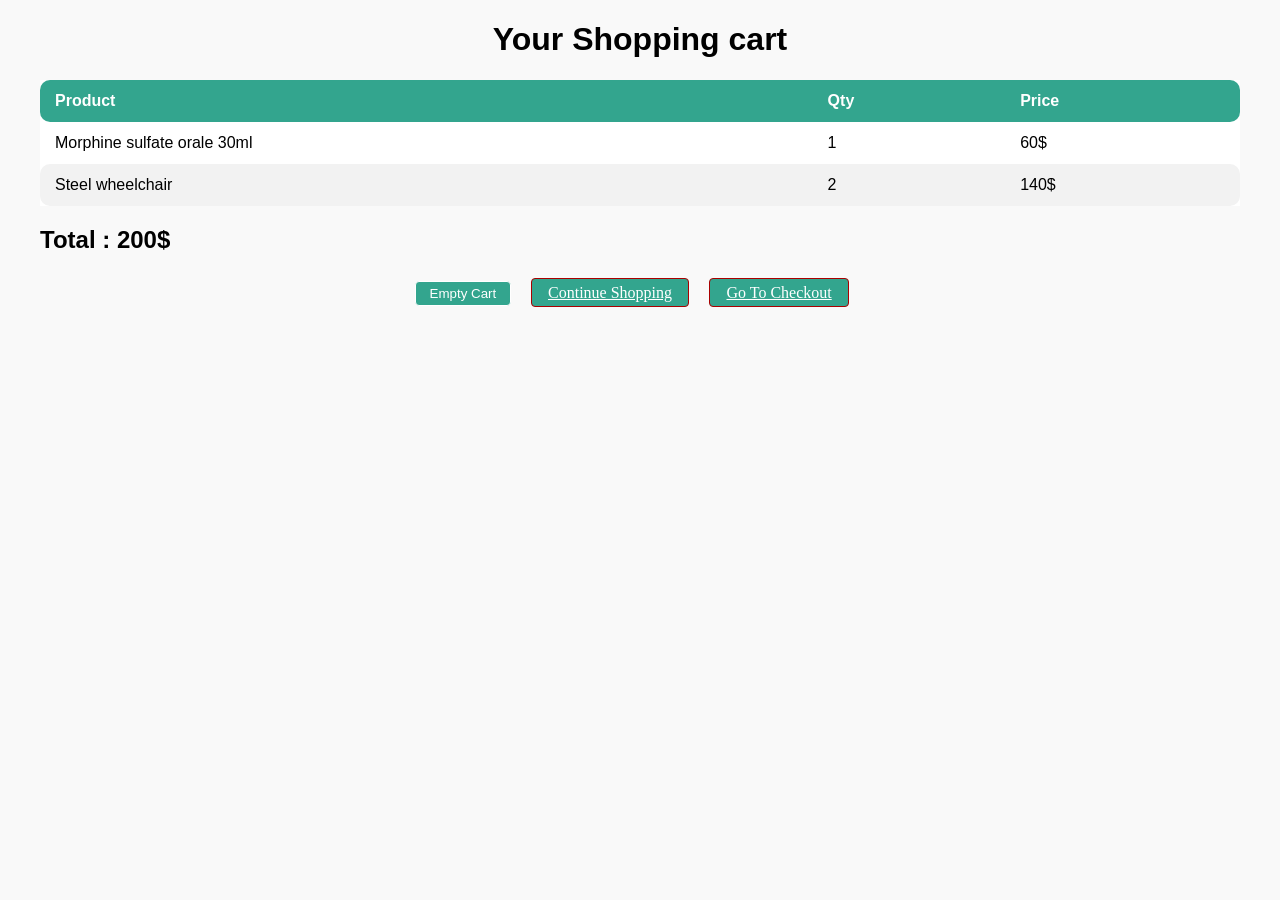
<file: projet/ots/cart.html>
<!DOCTYPE html>
<html lang="en">
<head>
<meta charset="UTF-8">
<meta name="viewport" content="width=device-width, initial-scale=1.0">
<title>Admin Order Management</title>
<link rel="stylesheet" href="ordermanagement.css">
</head>
<body>
<div class="container">
    <h1>Your Shopping cart</h1>
    <table id="cart-table">
        <thead>
            <tr>
                <th> Product</th>
                <th>Qty</th>
                <th>Price</th>
            </tr>
        </thead>
        <tbody>
            <tr>
                <td>Morphine sulfate orale 30ml</td>
                <td>1</td>
                <td>60$</td>
            </tr>
            <tr>
                <td>Steel wheelchair</td>
                <td>2</td>
                <td>140$</td>
            </tr>
        </tbody>
    </table>
    <h2 id="total">Total : 200$</h2>
    <ul id="shopping-cart-actions">
        <li>
            <input type="button" name="delete" id="empty-cart" class="btn" value="Empty Cart" />
        </li>
        <li>
            <a href="shoppingcart.html" class="btn">Continue Shopping</a>
        </li>
        <li>
            <a href="checkout.html" class="btn">Go To Checkout</a>
        </li>
    </ul>
</div>
<script src="index.js"></script>
</body>
</html>
</file>
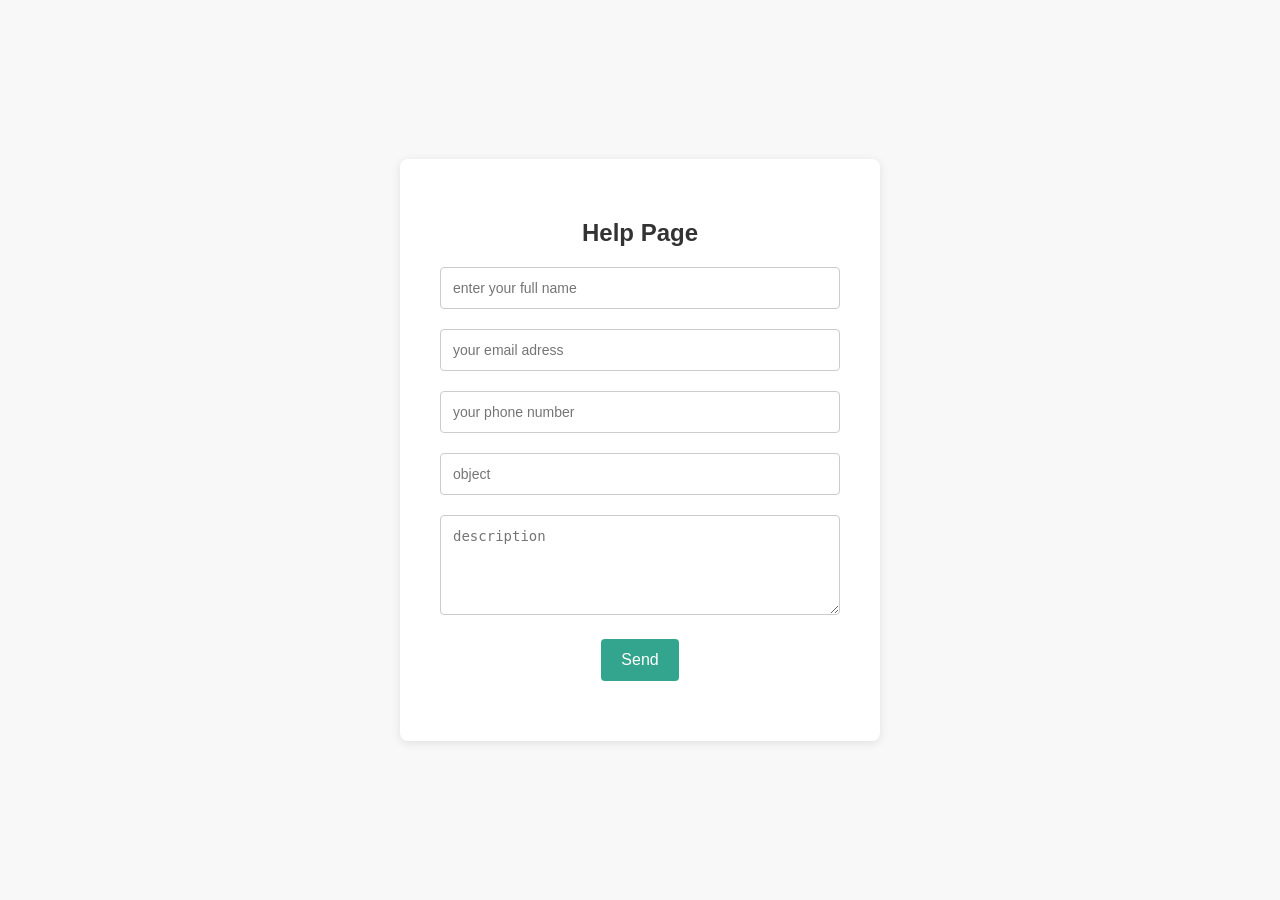
<file: projet/ots/help.html>
<!DOCTYPE html>
<html lang="en">
<head>
    <meta charset="UTF-8">
    <meta name="viewport" content="width=device-width, initial-scale=1.0">
    <link rel="stylesheet" href="help.css">
    <title>Professional Sign Up</title>
</head>
<body>

    <div class="pageaide-container">
        <div class="pageaide-form">
            <h2>Help Page</h2>
            <form action="#" method="post">
                <div class="form-group">
            
                    <input type="text" placeholder="enter your full name" id="fullName" name="fullName" required>
                </div>
                <div class="form-group">
                   
                    <input type="email" placeholder="your email adress" id="email" name="email" required>
                </div>
                <div class="form-group">
                
                    <input type="tel"placeholder="your phone number" id="registration" name="registration" required>
                </div>
                <div class="form-group">
                  
                    <input type="text" placeholder="object" id="object" name="object" required>
                </div>
                <div class="form-group">
                    
                    <textarea id="description" placeholder="description"  name="description" required></textarea>
                </div>
                <div class="form-group">
                    <button type="submit">Send </button>
                </div>
            </form>
        </div>
    </div>

</body>
</html>
</file>
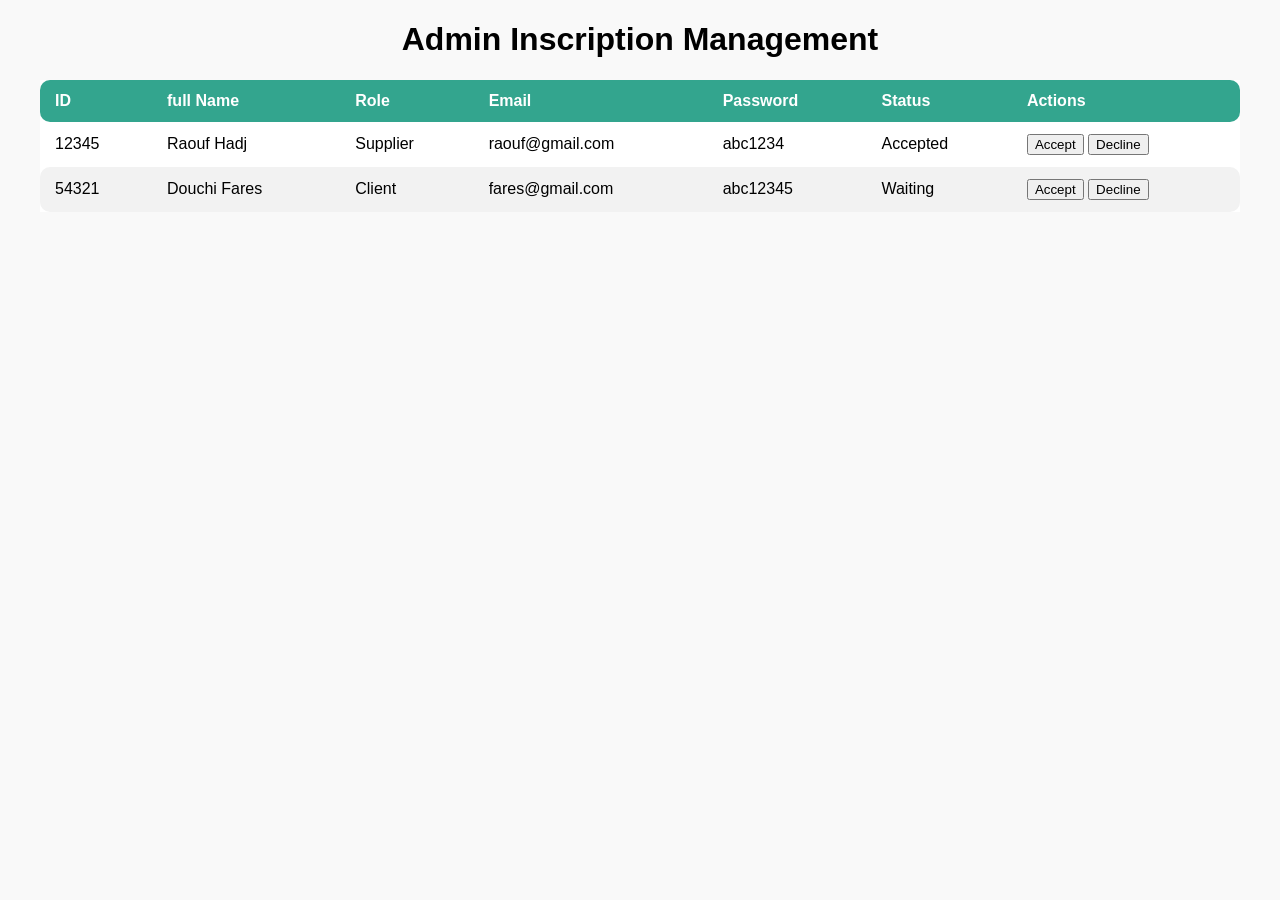
<file: projet/ots/inscriptionManager.html>
<!DOCTYPE html>
<html lang="en">
<head>
<meta charset="UTF-8">
<meta name="viewport" content="width=device-width, initial-scale=1.0">
<title>Admin Order Management</title>
<link rel="stylesheet" href="ordermanagement.css">
</head>
<body>
    <script src="index.js"></script>
<div class="container">
    <h1>Admin Inscription Management</h1>
    <table>
        <thead>
            <tr>
                <th> ID</th>
                <th>full Name</th>
                <th>Role</th>
                <th>Email</th>
                <th>Password</th>
                <th>Status</th>
                <th>Actions</th>
            
            </tr>
        </thead>
        <tbody>
            <!-- Sample orders -->
            <tr>
                <td>12345</td>
                <td>Raouf Hadj</td>
                <td>Supplier</td>
                <td>raouf@gmail.com</td>
                <td>abc1234</td>
                <td>Accepted</td>
                <td>
                <button class="Accept">Accept</button>
                <button class="Decline">Decline</button>
            </td>
            </tr>
    
            <td>54321</td>
            <td>Douchi Fares</td>
            <td>Client</td>
            <td>fares@gmail.com</td>
            <td>abc12345</td>
            <td>Waiting</td>
            <td>
                <button class="Accept">Accept</button>
                <button class="Decline">Decline</button>
            </td>
            <!-- Add more rows for additional orders -->
        </tbody>
    </table>
</div>
</body>
</html>
</file>
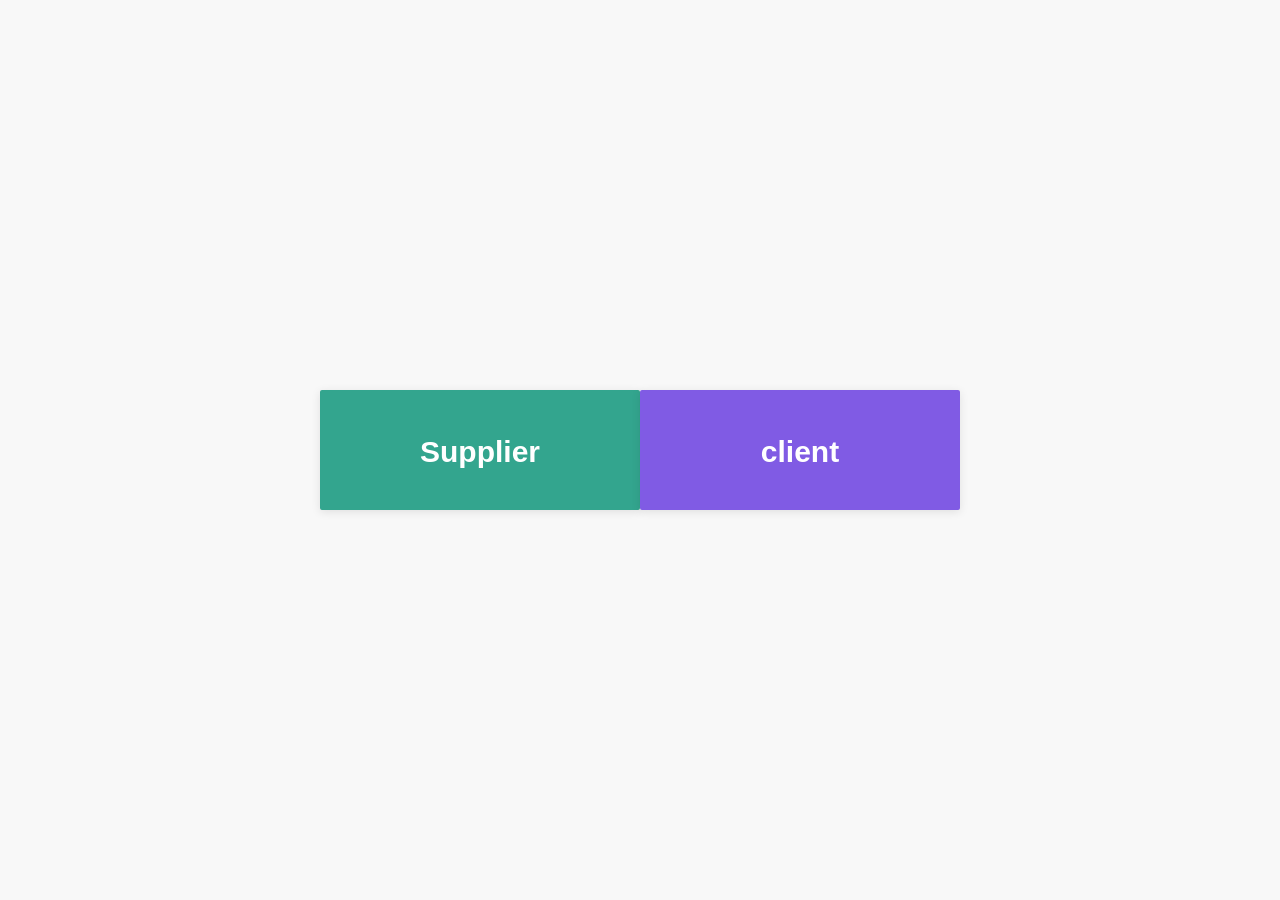
<file: projet/ots/joinus.html>
<!DOCTYPE html>
<html lang="en">
<head>
    <meta charset="UTF-8">
    <meta name="viewport" content="width=device-width, initial-scale=1.0">
    <link rel="stylesheet" href="joinus.css">
    <link href="https://fonts.googleapis.com/css2?family=Pacifico&display=swap" rel="stylesheet">
    <title>Choose an Option</title>
</head>
<body>
    <div class="choices-container">
        <div class="choice" id="fournisseur" onclick="window.location.href='register2.html'">
            <h2>Supplier</h2>
        </div>
        <div class="choice"id="client"  onclick="window.location.href='register.html'">
            <h2> client </h2>
        </div>
</div>
</body>
</html>
</file>
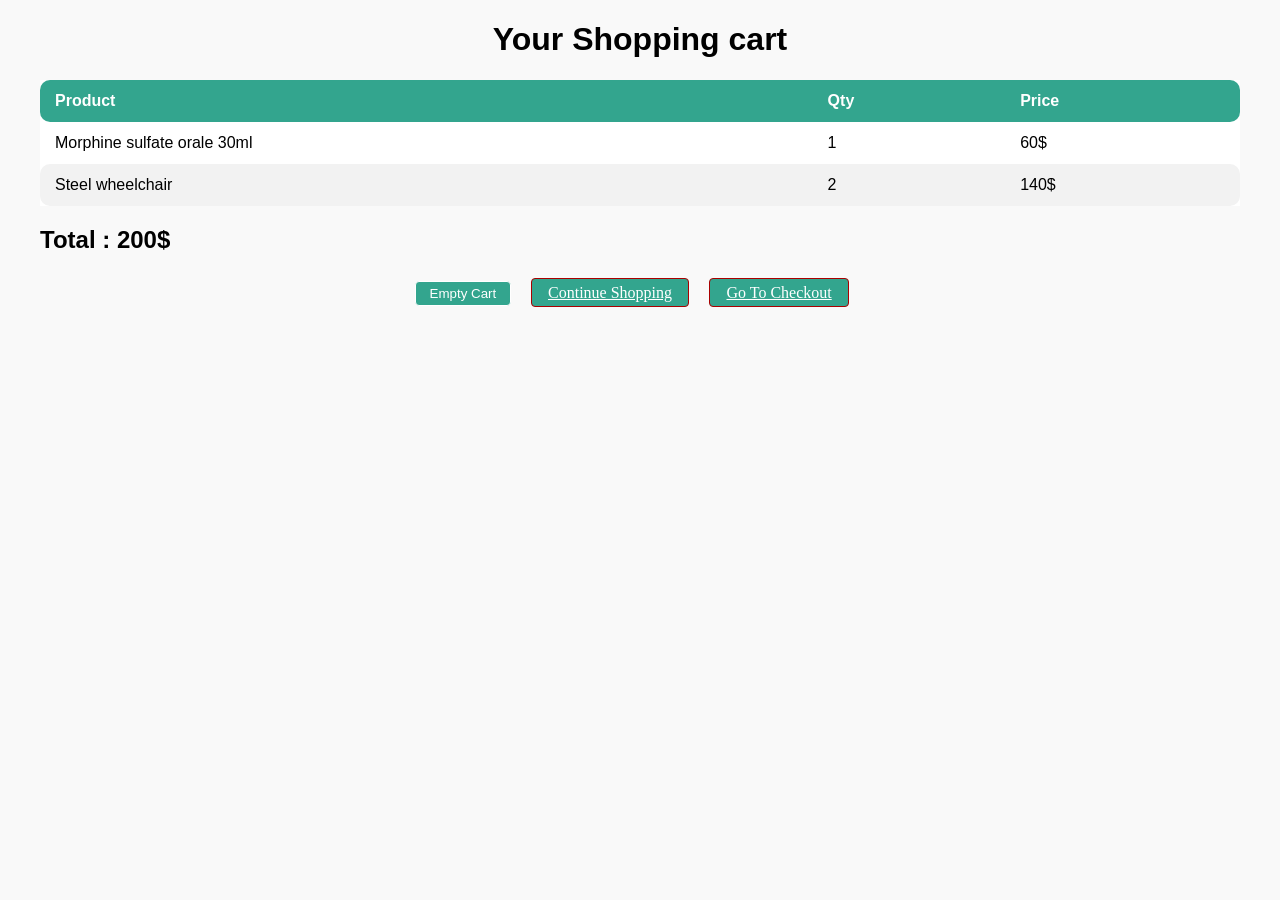
<file: projet/ots/ordermanagement.html>
<!DOCTYPE html>
<html lang="en">
<head>
<meta charset="UTF-8">
<meta name="viewport" content="width=device-width, initial-scale=1.0">
<title>Admin Order Management</title>
<link rel="stylesheet" href="ordermanagement.css">
</head>
<body>
    <script src="index.js"></script>
<div class="container">
    <h1>Your Shopping cart</h1>
    <table id="cart-table">
        <thead>
            <tr>
                <th> Product</th>
                <th>Qty</th>
                <th>Price</th>
            </tr>
        </thead>
        <tbody>
            <tr>
                <td>Morphine sulfate orale 30ml</td>
                <td>1</td>
                <td>60$</td>
            </tr>
            <tr>
                <td>Steel wheelchair</td>
                <td>2</td>
                <td>140$</td>
            </tr>
        </tbody>
    </table>
    <h2 id="total">Total : 200$</h2>
    <ul id="shopping-cart-actions">
        <li>
            <input type="button" name="delete" id="empty-cart" class="btn" value="Empty Cart" />
        </li>
        <li>
            <a href="shoppingcart.html" class="btn">Continue Shopping</a>
        </li>
        <li>
            <a href="checkout.html" class="btn">Go To Checkout</a>
        </li>
    </ul>
</div>
<script>
function openProductPage() {
    var productPage = window.open("product.html", "_blank", "width=600,height=400");
    productPage.focus();
}
</script>
</body>
</html>
</file>
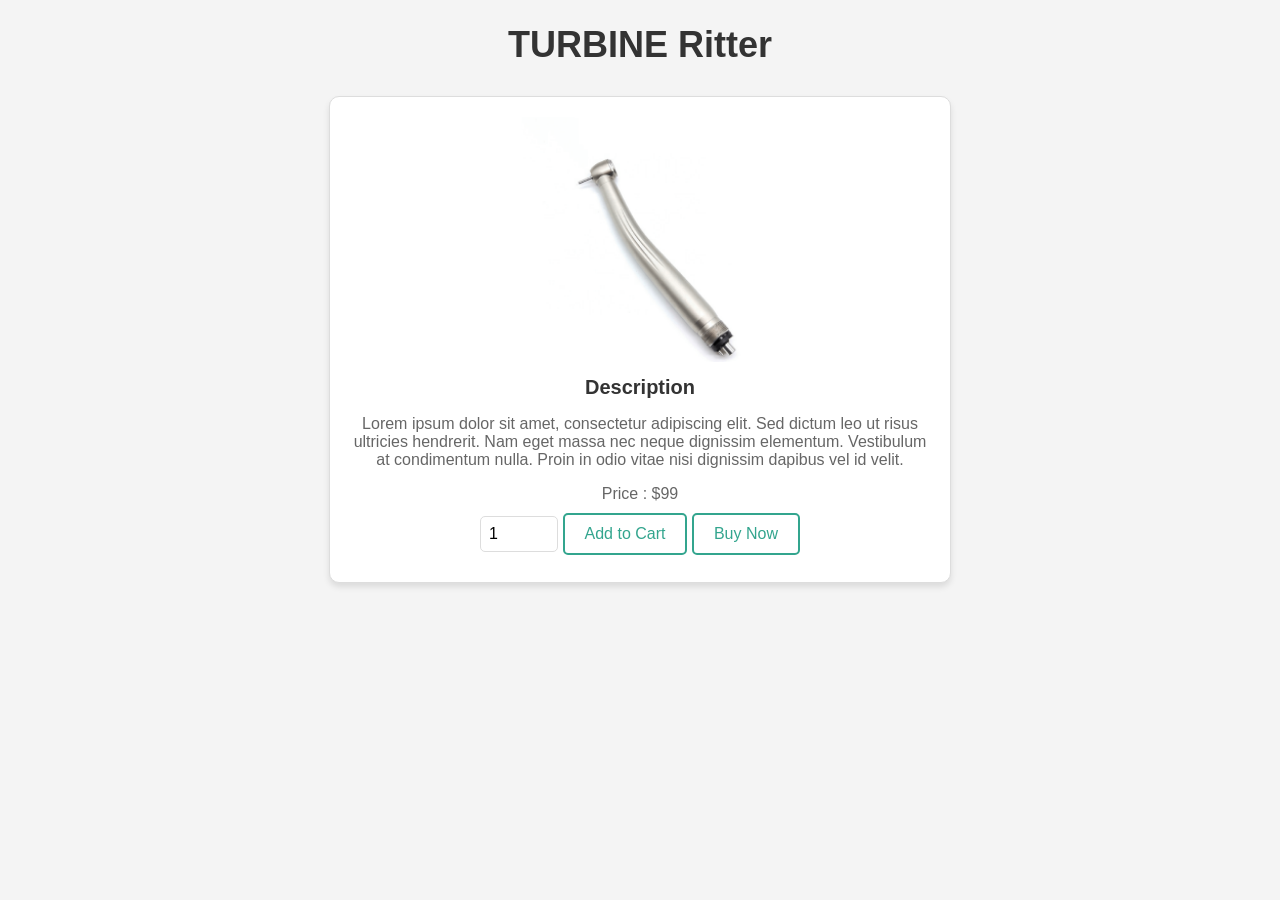
<file: projet/ots/product1.html>
<!DOCTYPE html>
<html lang="en">
<head>
<meta charset="UTF-8">
<meta name="viewport" content="width=device-width, initial-scale=1.0">
<title>Product Page</title>
<link rel="stylesheet" href="produit.css">
</head>
<body>
<div class="container">
    <h1>TURBINE Ritter</h1>
    <div class="product">
        <img src="Rectangle 61.png" alt="Product Image">
        <h3>Description</h3>
        <p>Lorem ipsum dolor sit amet, consectetur adipiscing elit. Sed dictum leo ut risus ultricies hendrerit. Nam eget massa nec neque dignissim elementum. Vestibulum at condimentum nulla. Proin in odio vitae nisi dignissim dapibus vel id velit.</p>
        <p class="price">Price : $99</p>
        <input type="number" id="quantity" name="quantity" min="1" value="1">
        <button class="btn" id="add-to-cart">Add to Cart</button>
        <button class="btn" id="buy-now">Buy Now</button>
    </div>
</div>
<script src="index.js"></script>
</body>
</html>
</file>
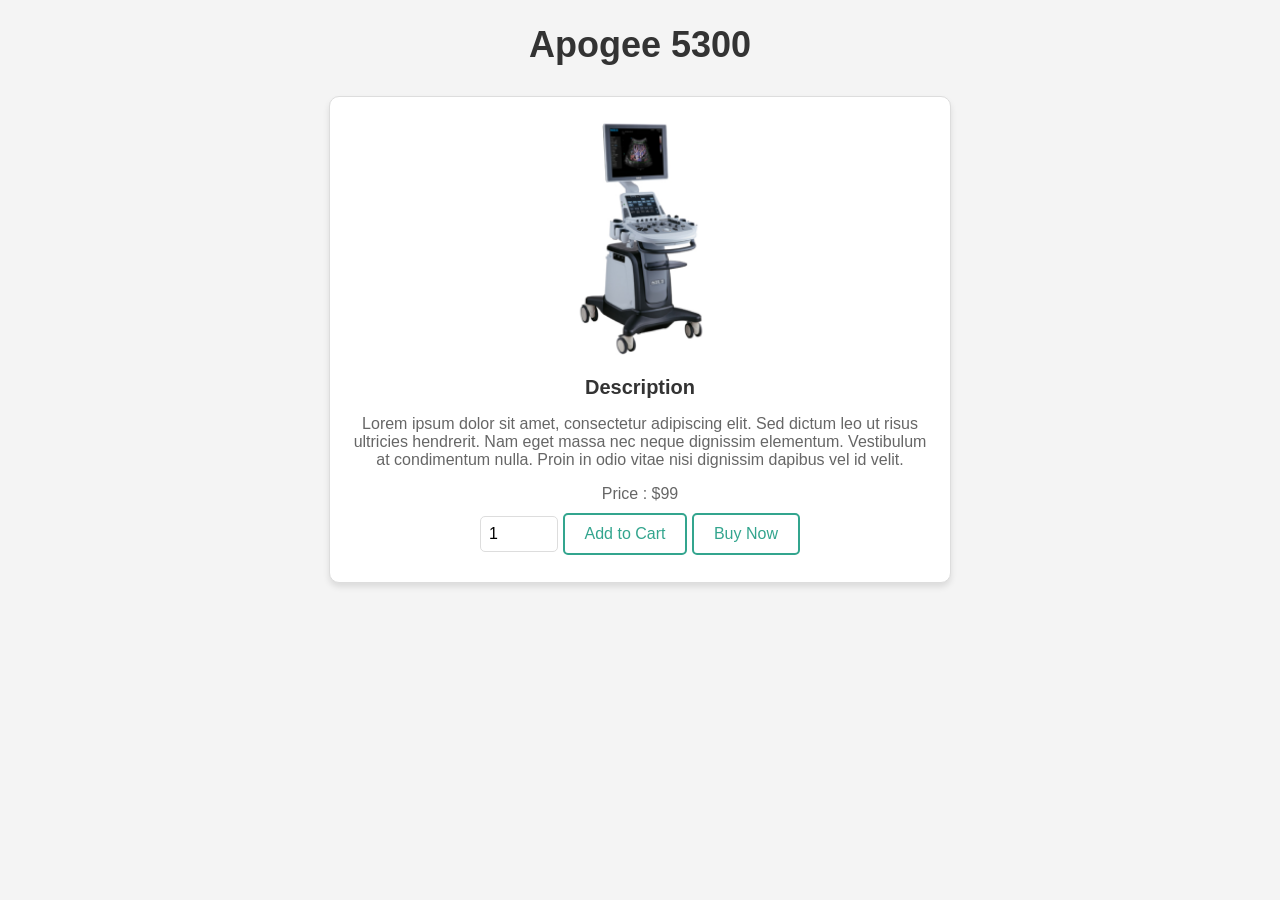
<file: projet/ots/product2.html>
<!DOCTYPE html>
<html lang="en">
<head>
<meta charset="UTF-8">
<meta name="viewport" content="width=device-width, initial-scale=1.0">
<title>Product Page</title>
<link rel="stylesheet" href="produit.css">
</head>
<body>
<div class="container">
    <h1>Apogee 5300</h1>
    <div class="product">
        <img src="Rectangle 63.png" alt="Product Image">
        <h3>Description</h3>
        <p>Lorem ipsum dolor sit amet, consectetur adipiscing elit. Sed dictum leo ut risus ultricies hendrerit. Nam eget massa nec neque dignissim elementum. Vestibulum at condimentum nulla. Proin in odio vitae nisi dignissim dapibus vel id velit.</p>
        <p class="price">Price : $99</p>
        <input type="number" id="quantity" name="quantity" min="1" value="1">
        <button class="btn" id="add-to-cart">Add to Cart</button>
        <button class="btn" id="buy-now">Buy Now</button>
    </div>
</div>
<script src="index.js"></script>
</body>
</html>
</file>
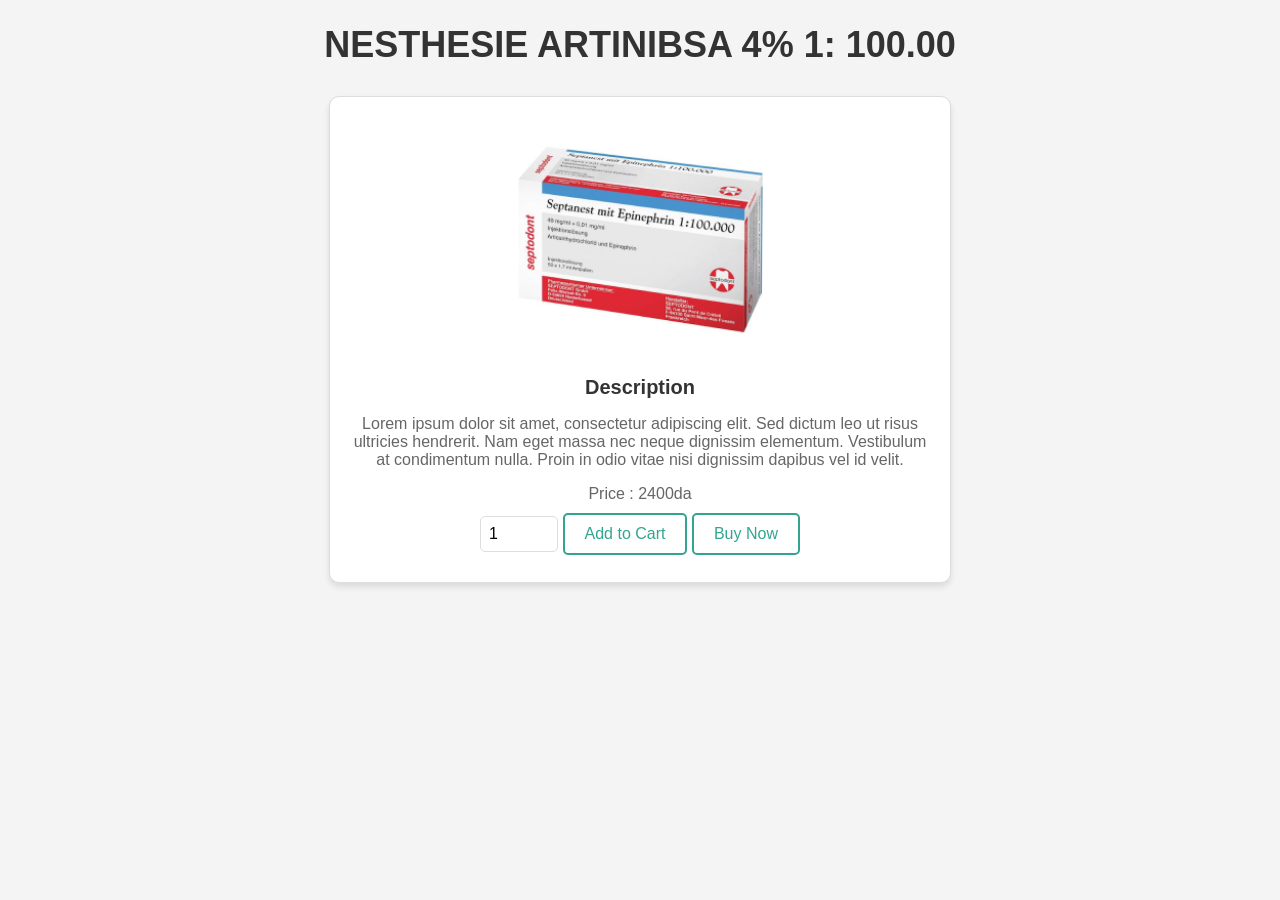
<file: projet/ots/product3.html>
<!DOCTYPE html>
<html lang="en">
<head>
<meta charset="UTF-8">
<meta name="viewport" content="width=device-width, initial-scale=1.0">
<title>Product Page</title>
<link rel="stylesheet" href="produit.css">
</head>
<body>
<div class="container">
    <h1>NESTHESIE ARTINIBSA 4% 1: 100.00</h1>
    <div class="product">
        <img src="Rectangle 75.png" alt="Product Image">
        <h3>Description</h3>
        <p>Lorem ipsum dolor sit amet, consectetur adipiscing elit. Sed dictum leo ut risus ultricies hendrerit. Nam eget massa nec neque dignissim elementum. Vestibulum at condimentum nulla. Proin in odio vitae nisi dignissim dapibus vel id velit.</p>
        <p class="price">Price : 2400da</p>
        <input type="number" id="quantity" name="quantity" min="1" value="1">
        <button class="btn" id="add-to-cart">Add to Cart</button>
        <button class="btn" id="buy-now">Buy Now</button>
    </div>
</div>
<script src="index.js"></script>
</body>
</html>
</file>
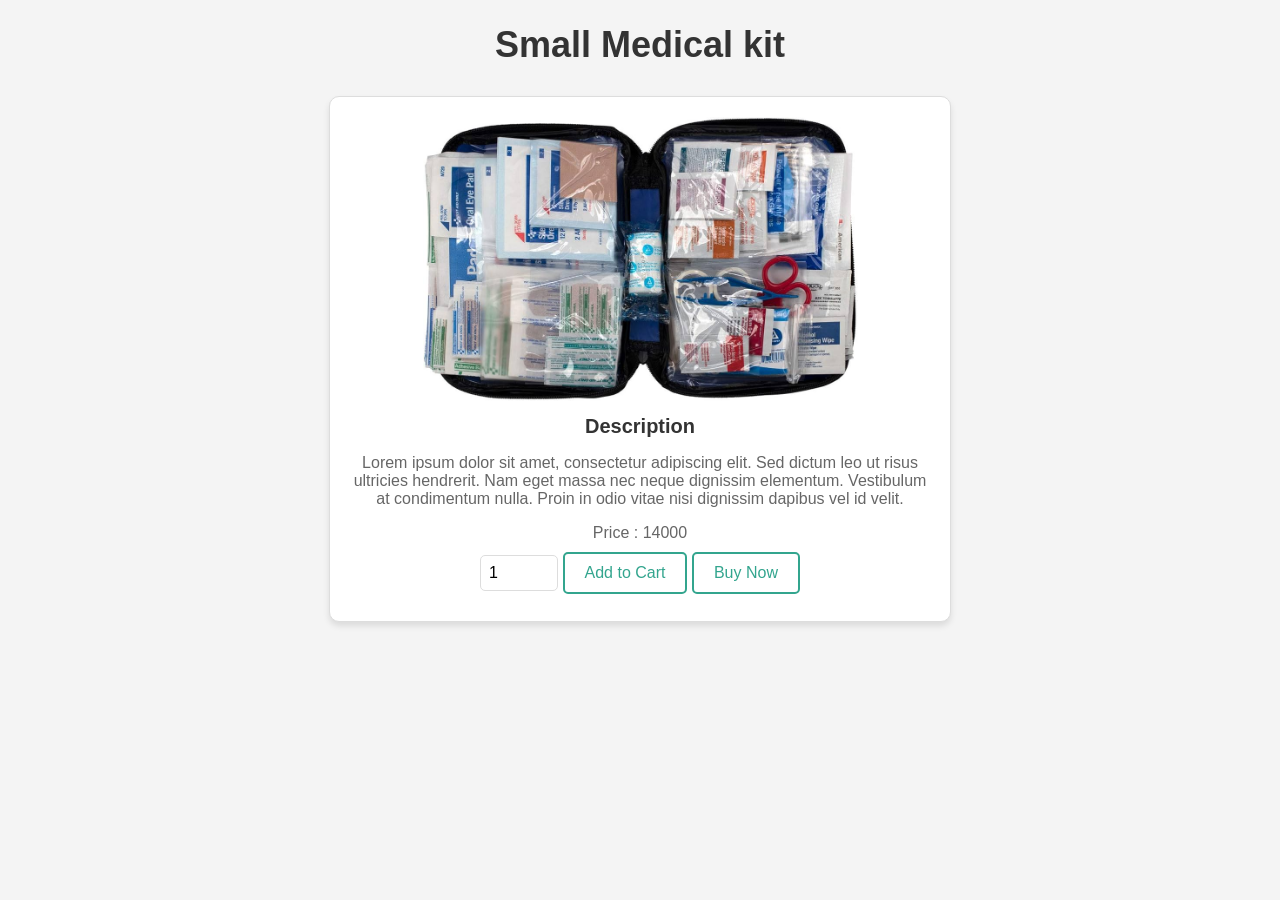
<file: projet/ots/product4.html>
<!DOCTYPE html>
<html lang="en">
<head>
<meta charset="UTF-8">
<meta name="viewport" content="width=device-width, initial-scale=1.0">
<title>Product Page</title>
<link rel="stylesheet" href="produit.css">
</head>
<body>
<div class="container">
    <h1>Small Medical kit</h1>
    <div class="product">
        <img src="medicalkit.jpg" alt="Product Image">
        <h3>Description</h3>
        <p>Lorem ipsum dolor sit amet, consectetur adipiscing elit. Sed dictum leo ut risus ultricies hendrerit. Nam eget massa nec neque dignissim elementum. Vestibulum at condimentum nulla. Proin in odio vitae nisi dignissim dapibus vel id velit.</p>
        <p class="price">Price : 14000</p>
        <input type="number" id="quantity" name="quantity" min="1" value="1">
        <button class="btn" id="add-to-cart">Add to Cart</button>
        <button class="btn" id="buy-now">Buy Now</button>
    </div>
</div>
<script src="index.js"></script>
</body>
</html>
</file>
<file: projet/ots/ordermanagement.css>
body {
    font-family: Arial, sans-serif;
    margin: 0;
    padding: 0;
    background-color: #f9f9f9;
}

.container {
    max-width: 1200px;
    margin: 20px auto;
    padding: 0 20px;
}

h1 {
    text-align: center;
}

table {
    width: 100%;
    border-collapse: collapse;
    background-color: #fff;
}

thead {
    background-color: #33A58E;
    color: #fff;
}

th, td {
    padding: 12px 15px;
    text-align: left;
}

th:first-child, td:first-child {
    border-top-left-radius: 10px;
    border-bottom-left-radius: 10px;
}

th:last-child, td:last-child {
    border-top-right-radius: 10px;
    border-bottom-right-radius: 10px;
}

tr:nth-child(even) {
    background-color: #f2f2f2;
}

tr:hover {
    background-color: #ddd;
}

.btn{
	display: inline-block;
	background: #33A58E;
	color: white;
	
	padding: 0.3em 1em;
	text-align: center;
	border-radius: 4px;
	border: 1px solid white;
    cursor: pointer;
}
 a.btn {
	display: inline-block;
	background: #33A58E;
	color: #fff;
	font: 1em 'PT Serif', serif;
	padding: 0.3em 1em;
	text-align: center;
	border-radius: 4px;
	border: 1px solid #a00;}

    #shopping-cart-actions {
        margin: 1.5em 0;
        padding: 0;
        list-style: none;
        text-align: center;
        border-top-left-radius: 10px;
        border-bottom-left-radius: 10px;
    }
    
    #shopping-cart-actions li {
        display: inline-block;
        margin-right: 1em;
        border-top-left-radius: 10px;
        border-bottom-left-radius: 10px;
        
    }
</file>
<file: projet/ots/help.css>
body {
    font-family: 'Helvetica', sans-serif;
    background-color: #f8f8f8;
    margin: 0;
    padding: 0;
    display: flex;
    align-items: center;
    justify-content: center;
    height: 100vh;
}

.pageaide-container {
    display: flex;
    align-items: center;
    justify-content: center;
    height: 100%;
}

.pageaide-form {
    background-color: #fff;
    border-radius: 8px;
    box-shadow: 0 2px 10px rgba(0, 0, 0, 0.1);
    padding: 40px;
    width: 400px;
    text-align: center;
}

h2 {
    color: #333;
    font-size: 24px;
    margin-bottom: 20px;
}

.form-group {
    margin-bottom: 20px;
}

label {
    display: block;
    font-size: 14px;
    color: #555;
    text-align: left;
    margin-bottom: 5px;
}

input, textarea {
    width: 100%;
    padding: 12px;
    font-size: 14px;
    border: 1px solid #ccc;
    border-radius: 4px;
    box-sizing: border-box;
}

textarea {
    resize: vertical;
    height: 100px;
}

button {
    background-color: #33A58E ;
    color: #fff;
    padding: 12px 20px;
    font-size: 16px;
    border: none;
    border-radius: 4px;
    cursor: pointer;
    transition: background-color 0.3s;
}

button:hover {
    background-color: #5133a5;
}
</file>
<file: projet/ots/joinus.css>
body {
    font-family: 'Helvetica', sans-serif;
    background-color: #f8f8f8;
    margin: 0;
    padding: 0;
    display: flex;
    align-items: center;
    justify-content: center;
    height: 100vh;
}

.choices-container {
    display: flex;
    width: 50%;
    height: 120px;
}

.choice {
    flex: 1;
    text-align: center;
    padding: 20px;
    background-color: #fff;
    border-radius: 2px;
    box-shadow: 0 2px 10px rgba(0, 0, 0, 0.1);
    cursor: pointer;
    transition: transform 0.3s;
}

.choice:hover {
    transform: scale(1.05);
}

.choice h2 {
    color: #ffffff;
    font-size: 30px;
    margin-bottom: 10px;
}

.choice p {
    color: #555;
    font-size: 20px;
}
#client {
    background-color: #805be4;

}
#fournisseur{
    background-color: #33A58E ;
}
</file>
<file: projet/ots/produit.css>
body {
    font-family: 'Segoe UI', Tahoma, Geneva, Verdana, sans-serif;
    margin: 0;
    padding: 0;
    background-color: #f4f4f4;
}

.container {
    max-width: 1200px;
    margin: 20px auto;
    padding: 0 20px;
    text-align: center;
}

h1 {
    font-size: 36px;
    color: #333;
    margin-bottom: 30px;
}

.product {
    width: calc(50% - 20px);
    margin: 10px auto;
    padding: 20px;
    border: 1px solid #ddd;
    border-radius: 10px;
    background-color: #fff;
    box-shadow: 0 4px 6px rgba(0, 0, 0, 0.1);
    transition: transform 0.3s ease-in-out;
}

.product:hover {
    transform: translateY(-5px);
}

.product img {
    width: 75%;
    height: 75%;
    border-radius: 10px;
    margin-bottom: 10px;
}

.product h3 {
    margin: 0;
    font-size: 20px;
    color: #333;
}

.product p {
    font-size: 16px;
    color: #666;
    margin-bottom: 10px;
}

.price {
    font-size: 18px;
    color: #333;
    margin-bottom: 10px;
}

input[type="number"] {
    width: 60px;
    padding: 8px;
    border: 1px solid #ddd;
    border-radius: 5px;
    margin-bottom: 10px;
    font-size: 16px;
}

button {
    padding: 10px 20px;
    border: 2px solid #33A58E ;
    background-color: #ffffff;
    color: #33A58E;
    font-size: 16px;
    border-radius: 5px;
    cursor: pointer;
    transition: background-color 0.3s ease;
}

button:hover {
    background-color: #9ec8f0;
}
</file>
